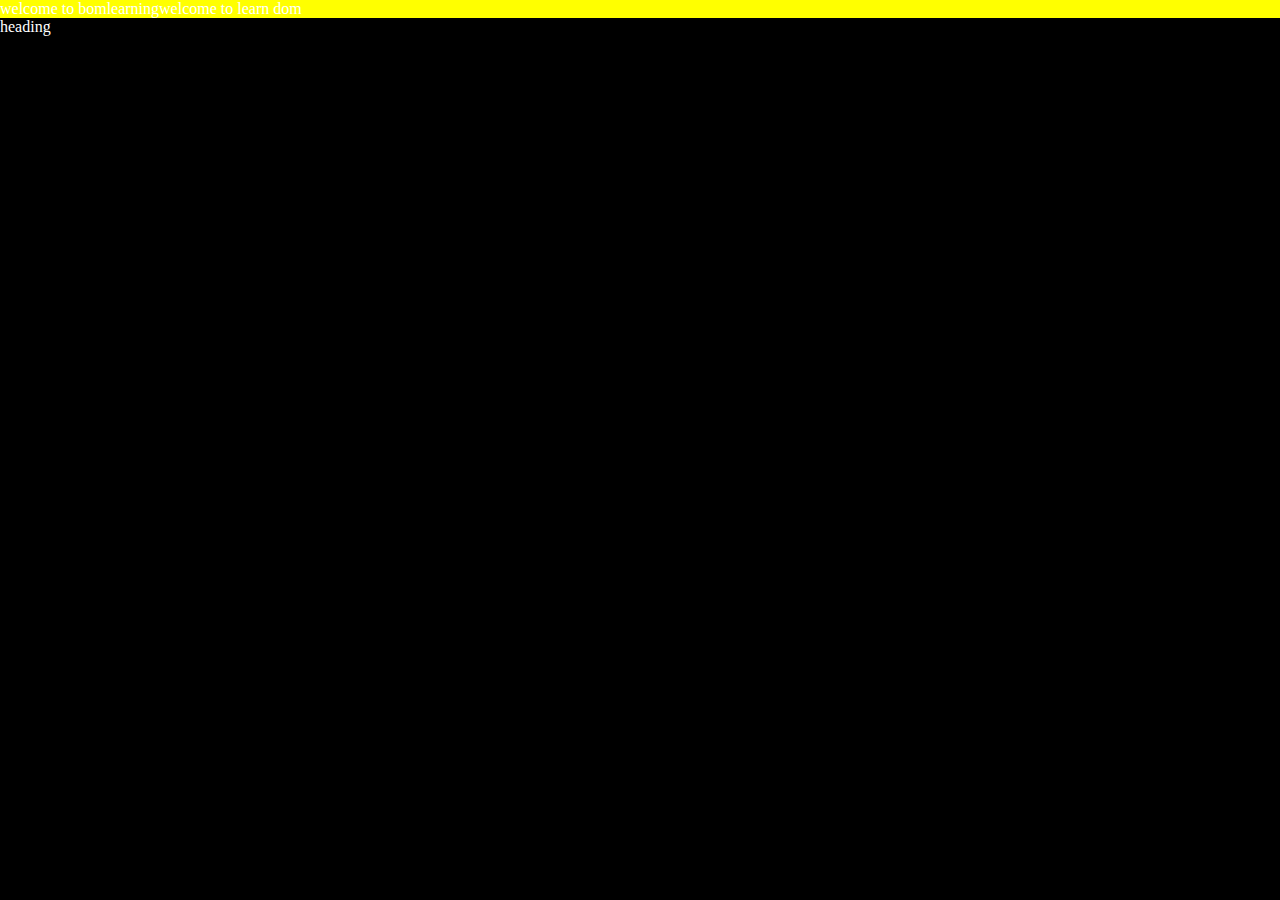
<file: javasscript/jspart2/day1/day4/index.html>
<!DOCTYPE html>
<html lang="en">

<head>
    <meta charset="UTF-8">
    <meta name="viewport" content="width=device-width, initial-scale=1.0">
    <title>learn dom
    </title>
    <link rel="stylesheet" href="style.css">
</head>

<body>
  
</body>
<script>
    //create a basic h1 tag
    const div=document.createElement('div')
    console.log(div)
    div.className="firstclass"
    div.id="firstid"
    div.style.backgroundColor="yellow"
    div.innerHTML="welcome to bomlearning" 
    const addtext=document.createTextNode("welcome to learn dom")
    div.appendChild(addtext)
    document.body.appendChild(div)
    const div1=document.createElement('h1')
    console.log(div1)
    const txt=document.createTextNode("heading")
    div1.appendChild(txt)
    document.body.appendChild(txt)
    div1.style.backgroundColor='red'

    
</script>

</html>
</file>
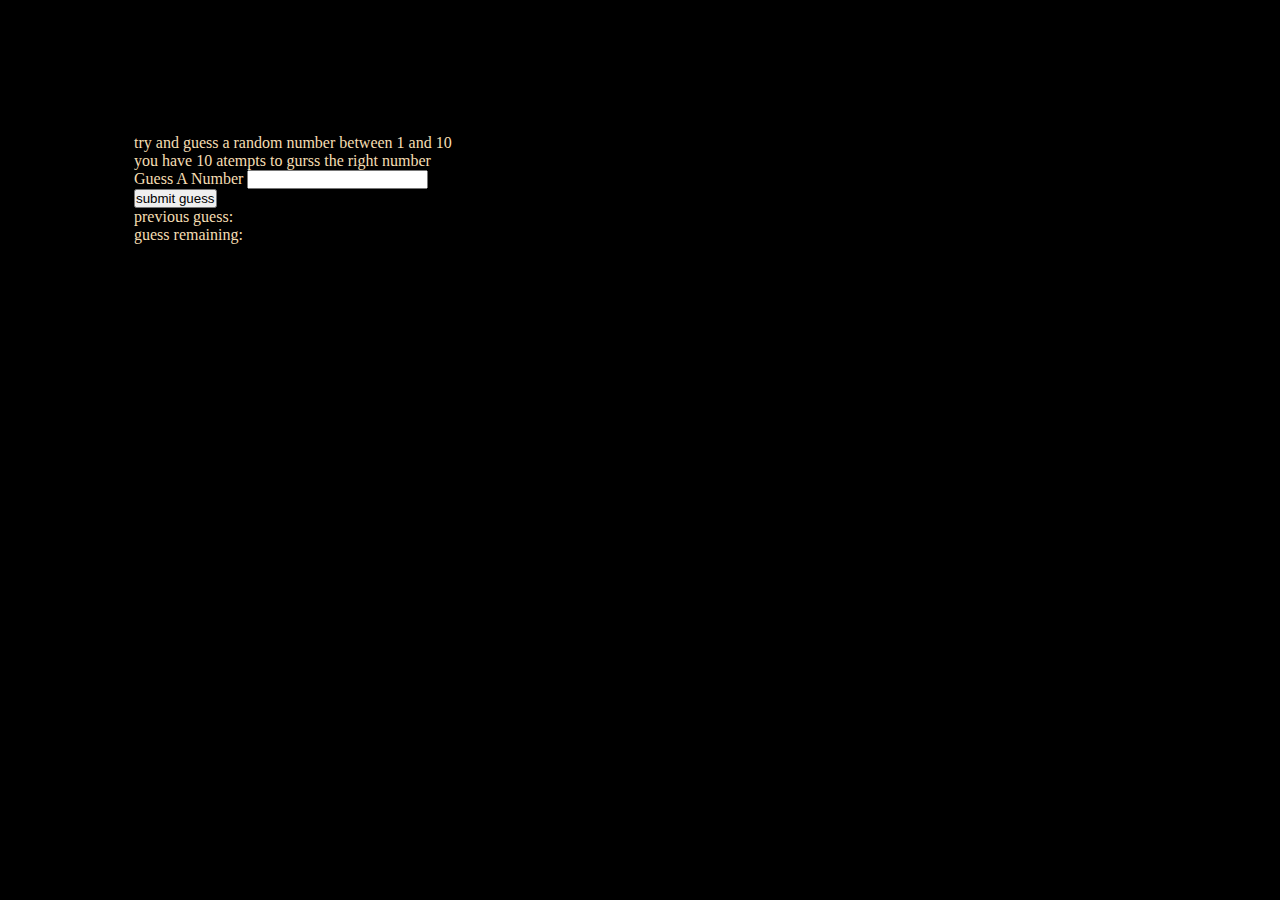
<file: javasscript/jspart2/day1/project4/index.html>
<!DOCTYPE html>
<html lang="en">
<head>
    <meta charset="UTF-8">
    <meta name="viewport" content="width=device-width, initial-scale=1.0">
    <title>Guess A Number</title>
    <link rel="stylesheet" href="style.css">
</head>
<body>
<div class="container">
    <p>try and guess a random number between 1 and 10</p>
    <p>you have 10 atempts to gurss the right number</p>
<form class="form">
    <label for="guessfeild" id="guess">Guess A Number</label>
    <input type="text" id="guessfeild" class="guessfeild">
    <input type="submit" id="sub" class="guesssubit" value="submit guess">
</form>
<div class="result">
    <p>previous guess:<span class="preguess"></span></p>
    <p>guess remaining:<span class="remain"></span></p>
    <p class="lowOrhi"></p>
</div>
</div>
</body>
<script src="project.js"></script>
</html>
</file>
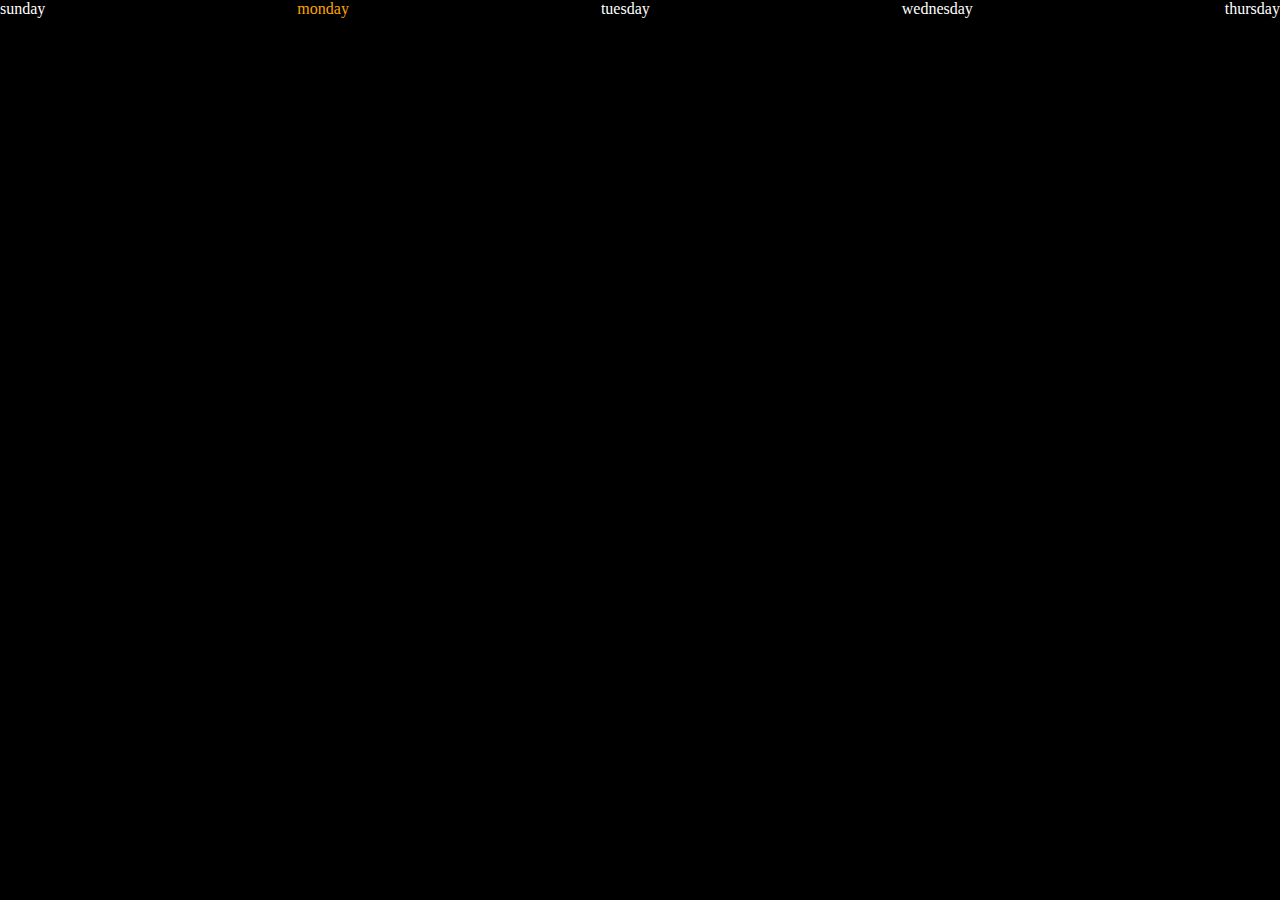
<file: javasscript/jspart2/day1/day3/one.html>
<!DOCTYPE html>
<html lang="en">

<head>
    <meta charset="UTF-8">
    <meta name="viewport" content="width=device-width, initial-scale=1.0">
    <title>Document object model</title>
    <link rel="stylesheet" href="style.css">
</head>

<body>
    <div class="parent">
        <div class="day">sunday</div>
        <div class="day">monday</div>
        <div class="day">tuesday</div>
        <div class="day">wednesday</div>
        <div class="day">thursday</div>
    </div>
</body>
<script>
    const parent = document.querySelector('.parent')
    //  <!-- console.log(parent)
    // console.log(parent.children)
    //console.log(parent.children[1].innnerHTML) -->
    ////for(let i=0;i<parent.children.length;i++){
    //console.log(parent.children[i].innerHTML)
    //  }
    parent.children[1].style.color = "orange"
    console.log(parent.children[2])
    console.log(parent.firstElementChild);
    console.log(parent.lastElementChild)
    const dayone=document.querySelector('.day')
  //  <!-- console.log(dayone)
  //  console.log(dayone.parentElement)
   // console.log(dayone.nextElementSibling) -->
   console.log("NODES: ",parent.childNodes)
</script>

</html>
</file>
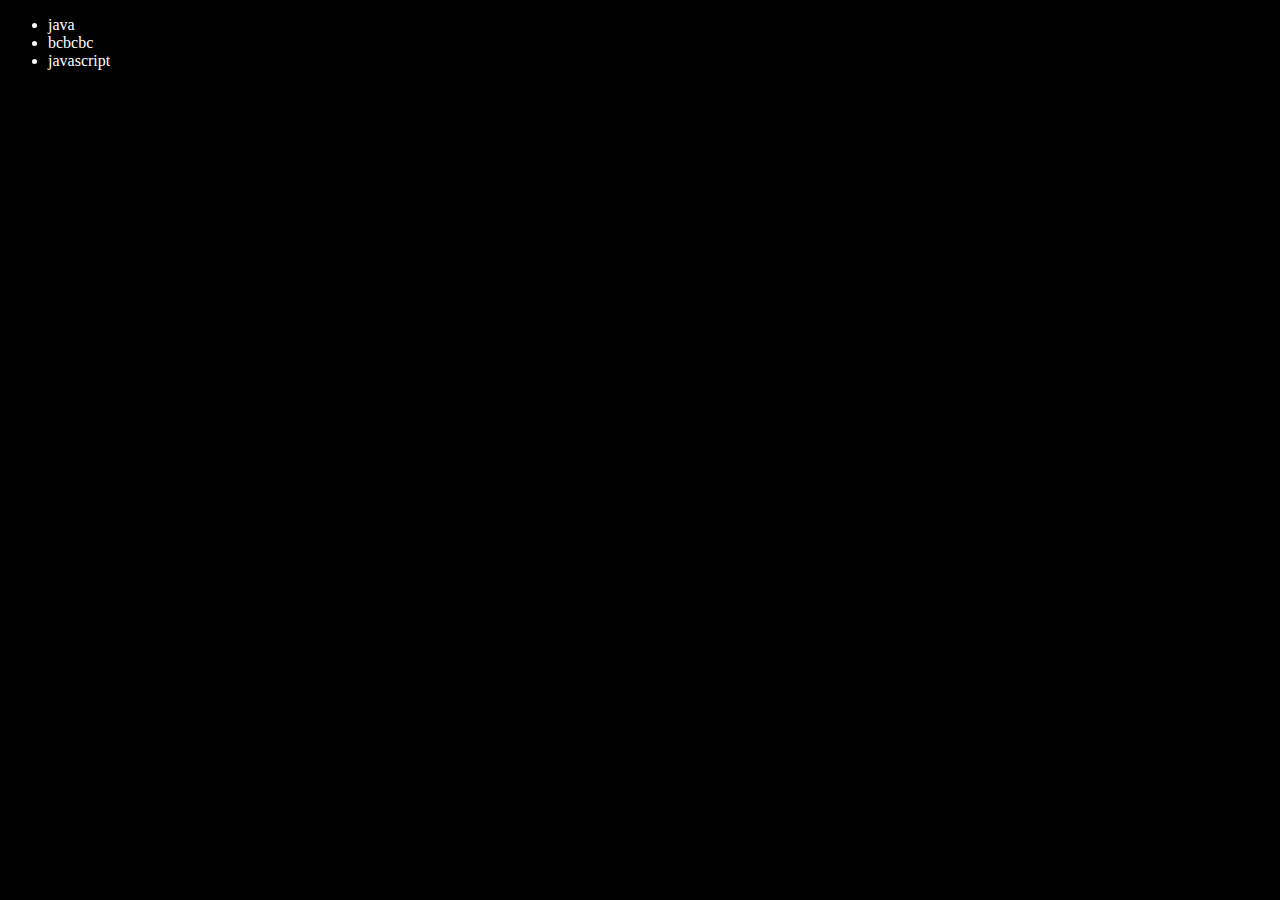
<file: javasscript/jspart2/day1/day4/moredom1/four.html>
<!DOCTYPE html>
<html lang="en">
<head>
    <meta charset="UTF-8">
    <meta name="viewport" content="width=device-width, initial-scale=1.0">
    <title>more on DOM</title>
</head>
<body style="background-color: black;
color:white">
<ul class="languages">
    <li>java</li>
</ul>
    
</body>
<script>
    function add1(lang){
       const li= document.createElement('li')
       li.innerHTML=`${lang}`
       document.querySelector('.languages').appendChild(li)
    }
add1("python")
add1("jquery")
//node while dealing with huge data the optimization problem ouurs in an real life so we need to use a another menthd
 function add2(lang){
    const li=document.createElement('li')
    li.appendChild(document.createTextNode(lang))
    document.querySelector('.languages').appendChild(li)
    
 }
 add2("javascript")
 //edit the code
 const secondlang=document.querySelector("li:nth-child(2)")
 //secondlang.innerHTML="mojo"
 //optimized methon while dealing with the huge amount of data
 const data=document.createElement('li')
 data.textContent="mojo"
 secondlang.replaceWith(data)
 //another example for the edit
 const secondlanauge=document.querySelector("li:nth-child(2)")
 //secondlanauge.innerHTML="abcd" -->
 //another method for
 const data1=document.createElement('li')
 data1.textContent="bcbcbc"
secondlanauge.replaceWith(data1)

//another example

const seclan=document.querySelector("li:nth-child(3)")
const d=document.createElement('li')
d.textContent="shashank"
seclan.replaceWith(d)
const removethis= document.querySelector("li:nth-child(3)")
removethis.remove()

//lets change the outer html
const ab=document.querySelector("li:nth-child(1)")
const abcd=documnet.createElement("li")
abcd.textContent="outerhl"
ab.replaceWith(abcd)

//another

const ac=document.querySelector("li:nth-child(3)")
ac.outerHTML="<li>new outer html</li>";
//lets know about the remove
const removelast=document.querySelector("li:nth-child(2)")
removelast.remove()


</script>

</html>
</file>
<file: javasscript/jspart2/day1/day4/style.css>
*{
    padding:0;
    margin: 0;
    box-sizing: border-box;

}
body{
    background-color: black;
    color:white;
}
</file>
<file: javasscript/jspart2/day1/project4/style.css>
*{padding:0;
    margin: 0;
    box-sizing: border-box;

}
body{
    background-color: black;
    color:wheat
}
.container{
    width: 50%;
    height: 80vh;
    padding: 134px;
}
#sub{
    cursor: pointer;
    color: black ;
}
</file>
<file: javasscript/jspart2/day1/day3/style.css>
*{padding:0;
    margin: 0;

}
body{background-color: black;

}
.parent{
    display: flex;
    color:white;
    border-radius: 12px;
    justify-content: space-between;
    gap: 5px;
    cursor: pointer;
    
}
</file>
